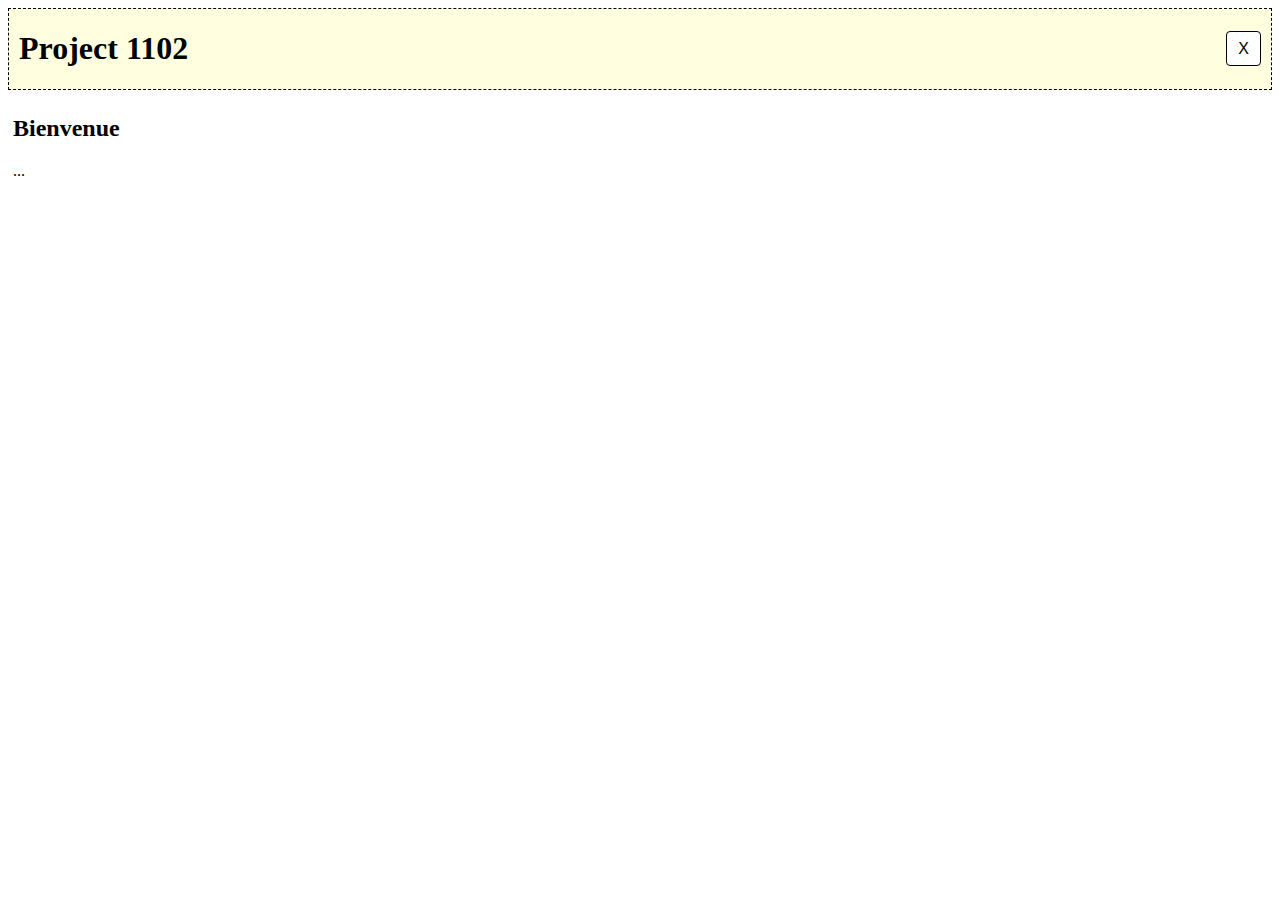
<file: index.html>
<!DOCTYPE html>
<html lang="en">
<head>
    <meta charset="UTF-8">
    <meta http-equiv="X-UA-Compatible" content="IE=edge">
    <meta name="viewport" content="width=device-width, initial-scale=1.0">
    <title>Project 1102</title>
    <link rel="stylesheet" href="index.css">
</head>

<body>

  <header>
    <h1>Project 1102</h1>
    <button id="toggle-button" class="toggle-button">X</button> 
  </header>

  <nav>
    <div id="dropdown" class="dropdown">
      <div class="navlinks">
        <a href="index.html">Menu</a>
        <a href="gc.html">Disposition de biens</a>
        <a href="552.html">55(2) LIR</a>
      </div>
    </div>  
  </nav>

  <div id="Menu" class="section">
    <h2>Bienvenue</h2>
    <p>...</p>
  </div>

<script src="index.js"></script>

</body>
</html>
</file>
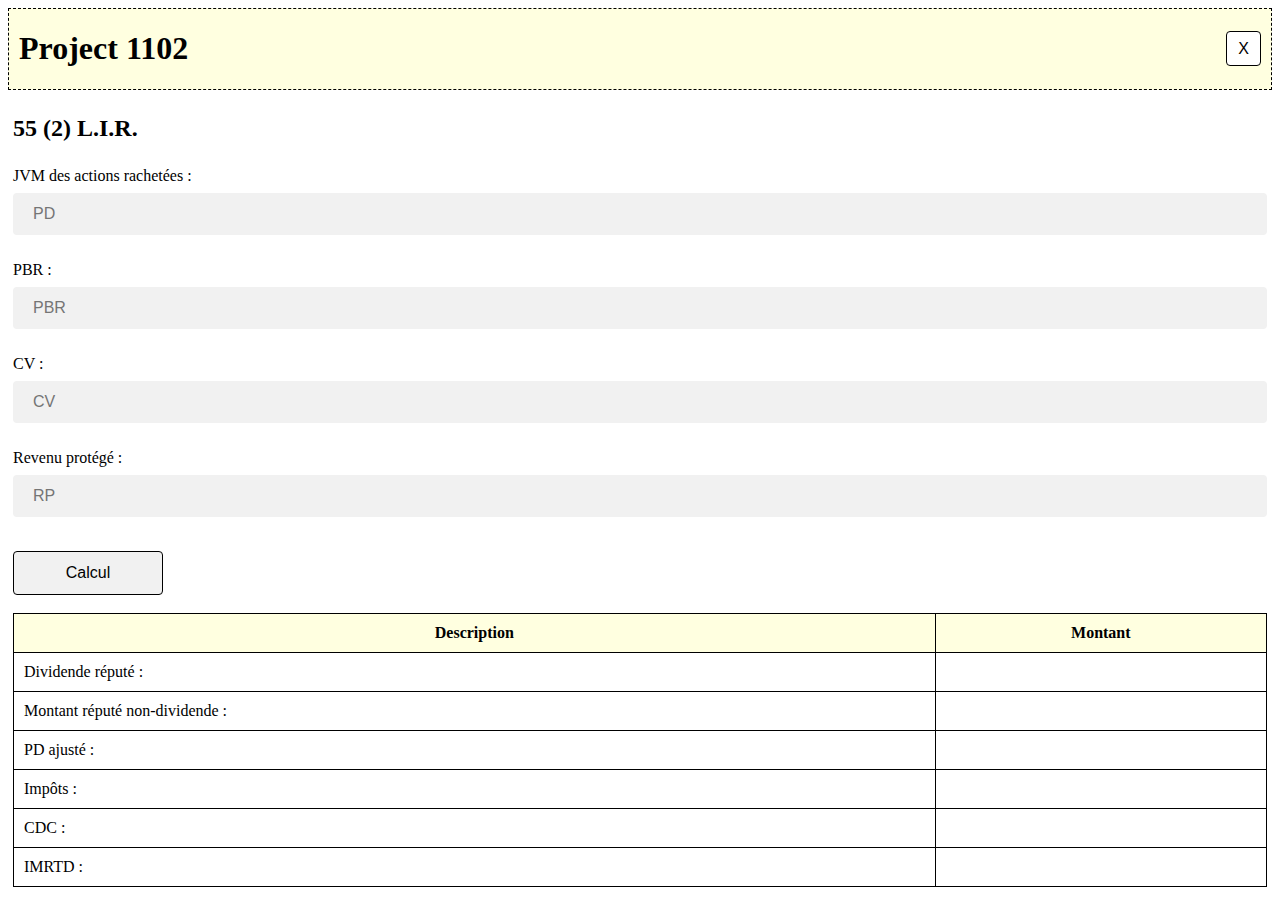
<file: 552.html>
<!DOCTYPE html>
<html lang="en">
<head>
    <meta charset="UTF-8">
    <meta http-equiv="X-UA-Compatible" content="IE=edge">
    <meta name="viewport" content="width=device-width, initial-scale=1.0">
    <title>Project 1102</title>
    <link rel="stylesheet" href="index.css">
</head>

<body>

  <header>
    <h1>Project 1102</h1>
    <button id="toggle-button" class="toggle-button">X</button> 
  </header>

  <nav>
    <div id="dropdown" class="dropdown">
      <div class="navlinks">
        <a href="index.html">Accueil</a>
        <a href="gc.html">Disposition de biens</a>
        <a href="552.html">55(2) LIR</a>
        <a href="historique.html">Historique</a>        
        <a href="faq.html">FAQ</a>
      </div>
    </div>  
  </nav>

  <div class="section">
    <h2>55 (2) L.I.R.</h2>

    <div class="subSection">
      JVM des actions rachetées : <input id="PD-552" type="number" placeholder="PD">
      <br><br>
      PBR : <input id="PBR-552" type="number" placeholder="PBR">
      <br><br>
      CV : <input id="CV" type="number" placeholder="CV">
      <br><br>
      Revenu protégé : <input id="SAFE" type="number" placeholder="RP">
      <br><br>
      <button onclick="Button552()">Calcul</button>
    </div> 

    <div class="subSection">
      <table>
        <tr>
            <th>Description</th>
            <th>Montant</th> 
        </tr>
        <tr>
            <td>Dividende réputé :</td>
            <td id="div-rep-el"></td> 
        </tr>
        <tr>
            <td>Montant réputé non-dividende :</td>
            <td id="div-nonrep-el"></td> 
        </tr>
        <tr>
            <td>PD ajusté :</td>
            <td id="pd-ajust-el"></td> 
        </tr>
        <tr>
            <td>Impôts : </td>
            <td id="impot-552-el"></td> 
        </tr>
        <tr>
            <td>CDC :</td>
            <td id="cdc-552-el"></td> 
        </tr>
        <tr>
            <td>IMRTD :</td>
            <td id="imrtd-552-el"></td> 
        </tr>
      </table>
    </div> 

  </div>

<script src="index.js"></script>

</body>
</html>
</file>
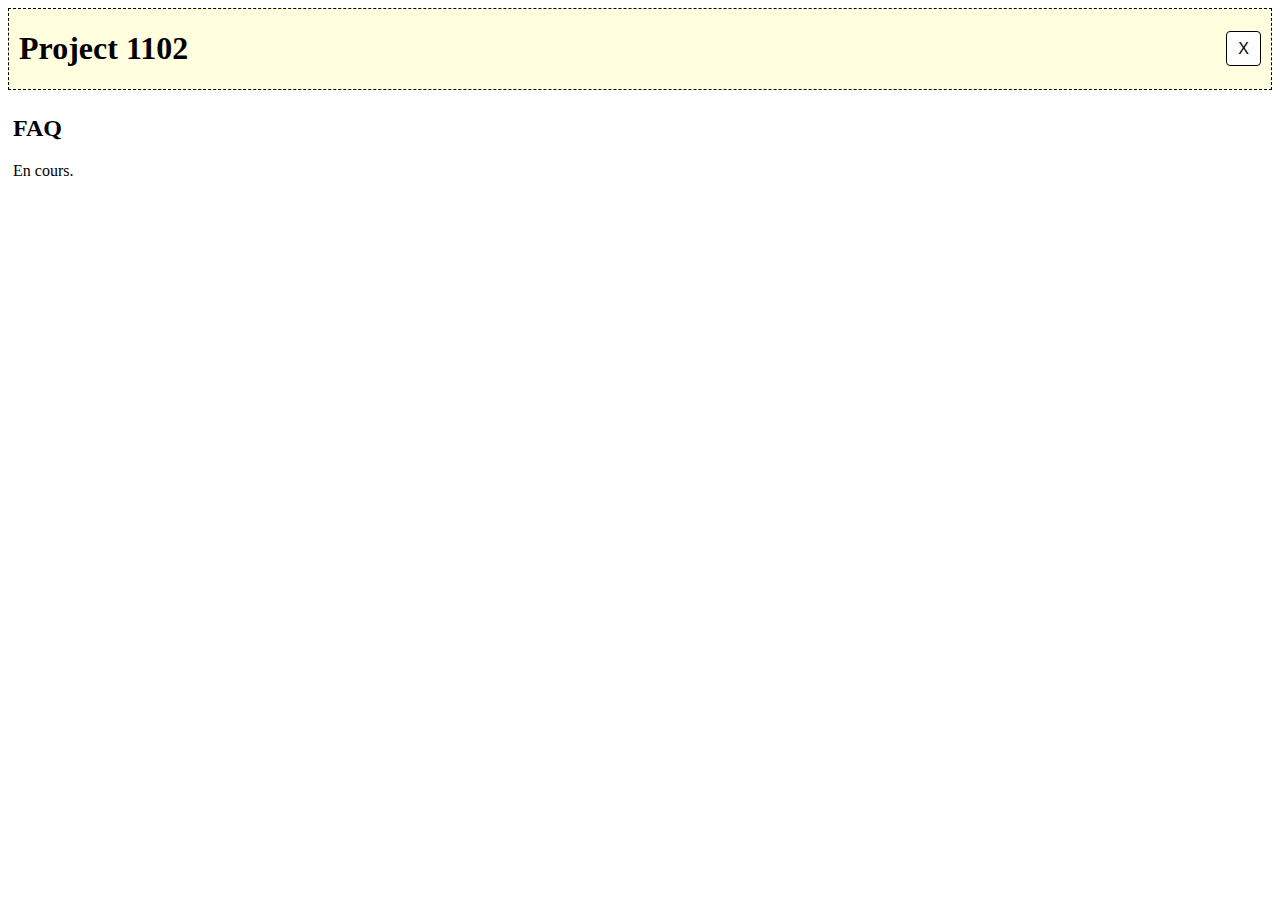
<file: faq.html>
<!DOCTYPE html>
<html lang="en">
<head>
    <meta charset="UTF-8">
    <meta http-equiv="X-UA-Compatible" content="IE=edge">
    <meta name="viewport" content="width=device-width, initial-scale=1.0">
    <title>Project 1102</title>
    <link rel="stylesheet" href="index.css">
</head>

<body>

  <header>
    <h1>Project 1102</h1>
    <button id="toggle-button" class="toggle-button">X</button> 
  </header>

  <nav>
    <div id="dropdown" class="dropdown">
      <div class="navlinks">
        <a href="index.html">Accueil</a>
        <a href="gc.html">Disposition de biens</a>
        <a href="552.html">55(2) LIR</a>
        <a href="historique.html">Historique</a>        
        <a href="faq.html">FAQ</a>
      </div>
    </div>  
  </nav>

  <div class="section">
    <h2>FAQ</h2>
    <p>En cours.</p>
  </div>

<script src="index.js"></script>

</body>
</html>
</file>
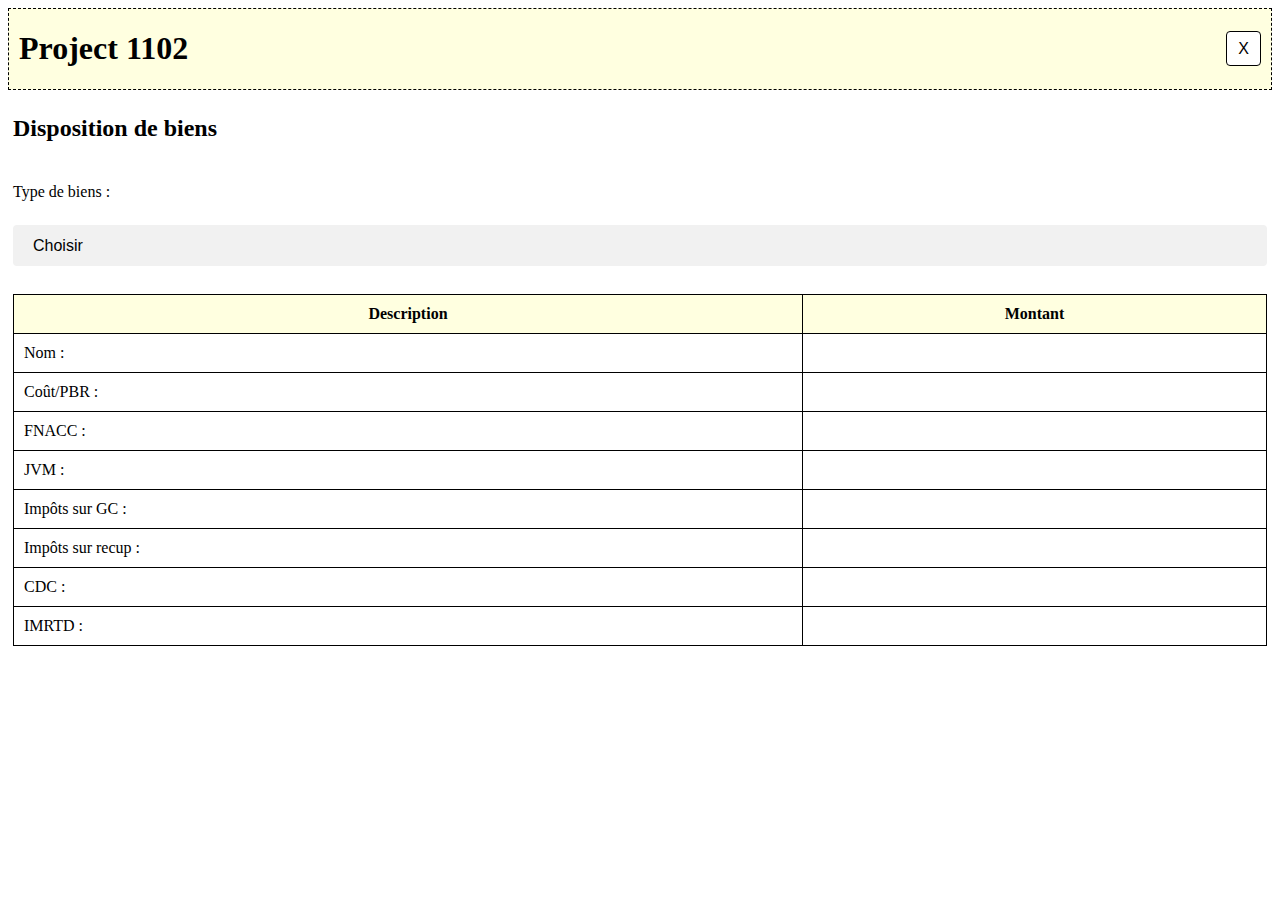
<file: gc.html>
<!DOCTYPE html>
<html lang="en">
<head>
    <meta charset="UTF-8">
    <meta http-equiv="X-UA-Compatible" content="IE=edge">
    <meta name="viewport" content="width=device-width, initial-scale=1.0">
    <title>Project 1102</title>
    <link rel="stylesheet" href="index.css">
</head>

<body>

  <header>
    <h1>Project 1102</h1>
    <button id="toggle-button" class="toggle-button">X</button> 
  </header>

  <nav>
    <div id="dropdown" class="dropdown">
      <div class="navlinks">
        <a href="index.html">Accueil</a>
        <a href="gc.html">Disposition de biens</a>
        <a href="552.html">55(2) LIR</a>
        <a href="historique.html">Historique</a>        
        <a href="faq.html">FAQ</a>
      </div>
    </div>  
  </nav>

  <div class="section">
    <h2>Disposition de biens</h2>

    <!-- Dropdown menu -->
    <div class="subSection">
        <p>Type de biens :</p>
        <select id="bien-type">
            <option value="">Choisir</option>
            <option value="amortissable">Bien amortissable</option>
            <option value="non-amortissable">Bien non-amortissable</option>
        </select>
    </div>
    
    <!-- #Output -->
    <div class="subSection" id="output"></div> 

    <!-- Tables -->
    <div class="subSection">
        <table>
            <tr>
                <th>Description</th>
                <th>Montant</th> 
            </tr>
            <tr>
                <td>Nom : </td>
                <td id="nom-el"></td> 
            </tr>
            <tr>
                <td>Coût/PBR : </td>
                <td id="pbr-el"></td> 
            </tr>
            <tr>
                <td>FNACC : </td>
                <td id="fnacc-el"></td> 
            </tr>
            <tr>
                <td>JVM : </td>
                <td id="jvm-el"></td> 
            </tr>
            <tr>
                <td>Impôts sur GC : </td>
                <td id="impot-el"></td> 
            </tr>
            <tr>
                <td>Impôts sur recup : </td>
                <td id="recup-el"></td> 
            </tr>
            <tr>
                <td>CDC :</td>
                <td id="cdc-el"></td> 
            </tr>
            <tr>
                <td>IMRTD :</td>
                <td id="imrtd-el"></td> 
            </tr>
        </table>    
        <p id="informations" ></p>    
    </div>

  </div>

<script src="index.js"></script>

</body>
</html>
</file>
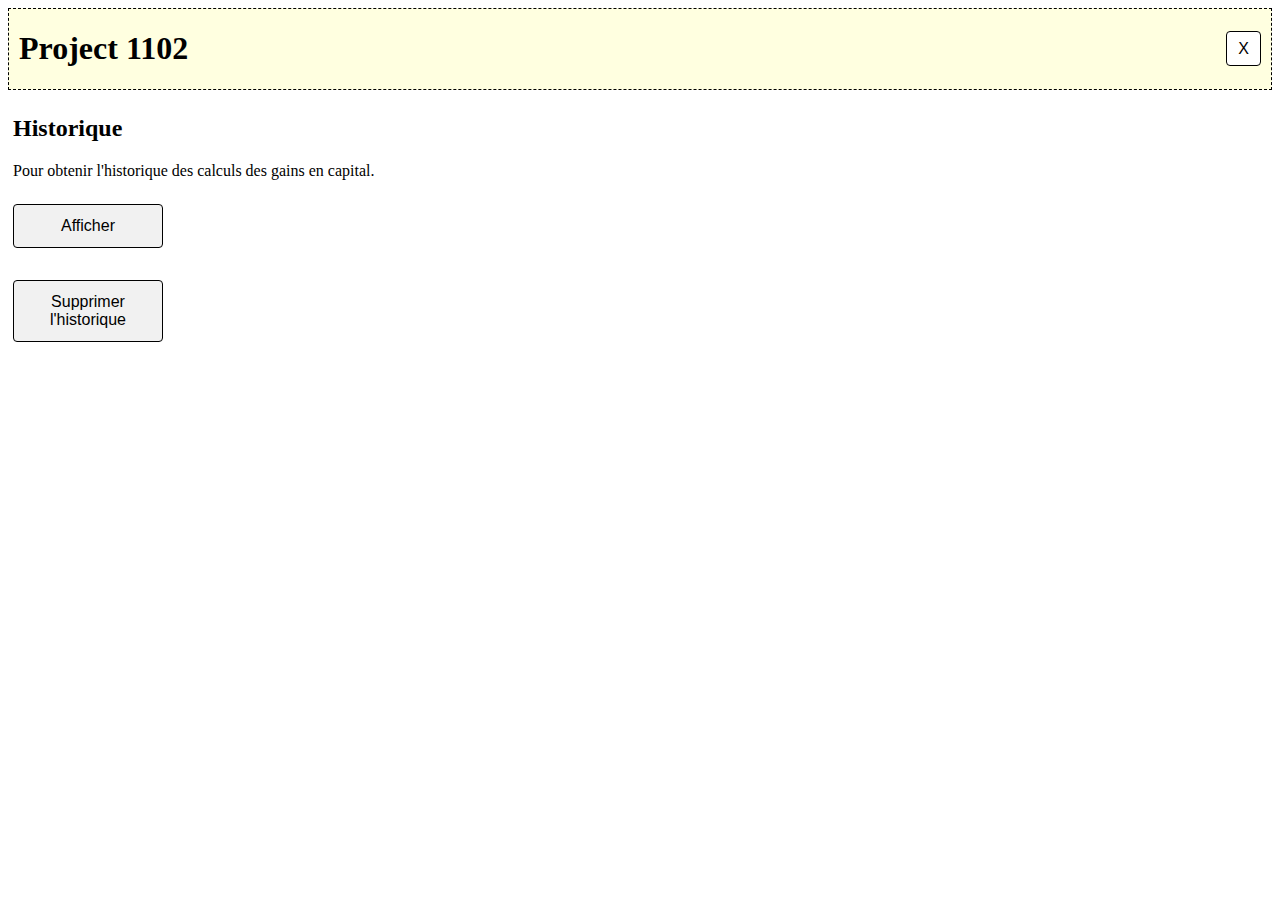
<file: historique.html>
<!DOCTYPE html>
<html lang="en">
<head>
    <meta charset="UTF-8">
    <meta http-equiv="X-UA-Compatible" content="IE=edge">
    <meta name="viewport" content="width=device-width, initial-scale=1.0">
    <title>Project 1102</title>
    <link rel="stylesheet" href="index.css">
</head>

<body>

  <header>
    <h1>Project 1102</h1>
    <button id="toggle-button" class="toggle-button">X</button> 
  </header>

  <nav>
    <div id="dropdown" class="dropdown">
      <div class="navlinks">
        <a href="index.html">Accueil</a>
        <a href="gc.html">Disposition de biens</a>
        <a href="552.html">55(2) LIR</a>
        <a href="historique.html">Historique</a>        
        <a href="faq.html">FAQ</a>
      </div>
    </div>  
  </nav>

  <div class="section">

    <h2>Historique</h2>
    <p>Pour obtenir l'historique des calculs des gains en capital.</p>
    <button onclick="doIt()">Afficher</button>
    <p id="getText" ></p>
    <button onclick="reset()">Supprimer l'historique</button>
    
  </div>

<script src="index.js"></script>

</body>
</html>
</file>
<file: index.css>
header {
  display: flex;
  background-color: lightyellow;
  border: 1px dashed black;
}

header h1 {
  flex: auto;
  margin-left: 10px;
}

/* Hamburger menu */
.toggle-button {
  padding: 0;
  margin: auto 10px;
  background-size: cover;
  background-color: white;
  width: 35px;
  height: 35px;
  cursor: pointer;
  color: black;
}

.dropdown a {
  display: inline-block;
  text-align: center;
  font-size: 14px;
  padding: 12px 24px;
}

.navlinks {
  display: grid;
  grid-template-rows: repeat(3, 1fr);
  gap: 5px;
}

.navlinks a {
  text-decoration: none;
  color: black;
  border-bottom: dashed 1px black;
}

/* Sections */

.section {
  padding: 5px;
  margin: 0;
}

.subSection {
  margin: 0;
  padding: 5px 0px;
}

/* Buttons */

button {
  width: 150px;
  padding: 12px 20px;
  margin: 8px auto;
  box-sizing: border-box;
  border: 1px solid black;
  border-radius: 4px;
  background-color: #f1f1f1;
  font-size: 16px;
  cursor: pointer;
  color: black;
}

.deleteButton {
  padding: 0;
  margin: auto 10px;
  background-size: cover;
  background-color: white;
  width: 20px;
  height: 20px;
  cursor: pointer;
  color: black;
  font-size: 12px;
  float: right;
}

/* Tables */

table {
  width: 100%;
}

table, td, th {
    border: 1px solid rgb(0, 0, 0);
    padding: 10px;
    border-collapse: collapse;
}

th {
    background-color: lightyellow;
}

/* Select... */

select {
  appearance: none;
  width: 100%;
  padding: 12px 20px;
  margin: 8px 0;
  border: none;
  border-radius: 4px;
  background-color: #f1f1f1;
  font-size: 16px;
  color: black;
}

select::-ms-expand {
  display: none;
}

.select-selected {
  background-color: #fff;
}

.select-selected:after {
  position: absolute;
  content: "";
  top: 14px;
  right: 10px;
  width: 0;
  height: 0;
  border: 6px solid transparent;
  border-color: #fff transparent transparent transparent;
}

.select-selected.select-arrow-active:after {
  border-color: transparent transparent #fff transparent;
  top: 7px;
}

.select-items div, .select-selected {
  color: #ffffff;
  padding: 8px 16px;
  border: 1px solid transparent;
  border-color: transparent transparent rgba(0, 0, 0, 0.1) transparent;
  cursor: pointer;
  user-select: none;
}

.select-items {
  position: absolute;
  background-color: #f9f9f9;
  top: 100%;
  left: 0;
  right: 0;
  z-index: 99;
}

.select-hide {
  display: none;
}

.select-items div:hover, .same-as-selected {
  background-color: rgba(0, 0, 0, 0.1);
}

input {
  width: 100%;
  padding: 12px 20px;
  margin: 8px 0;
  box-sizing: border-box;
  border: none;
  border-radius: 4px;
  background-color: #f1f1f1;
  font-size: 16px;
}

input[type="checkbox"] {
  width: auto;
  height: auto;
  padding: 0;
  margin: 0 8px 0 0;
  vertical-align: middle;
  position: relative;
  top: -2px;
}

/* Historique */

.historique {
  padding: 10px;
  margin: 10px 0;
  border: 1px solid black;
  background-color: lightyellow;
}

.nameHistorique {
  text-decoration: underline;
  font-weight: bold;
  padding: 0;
  margin: 0;
}
</file>
